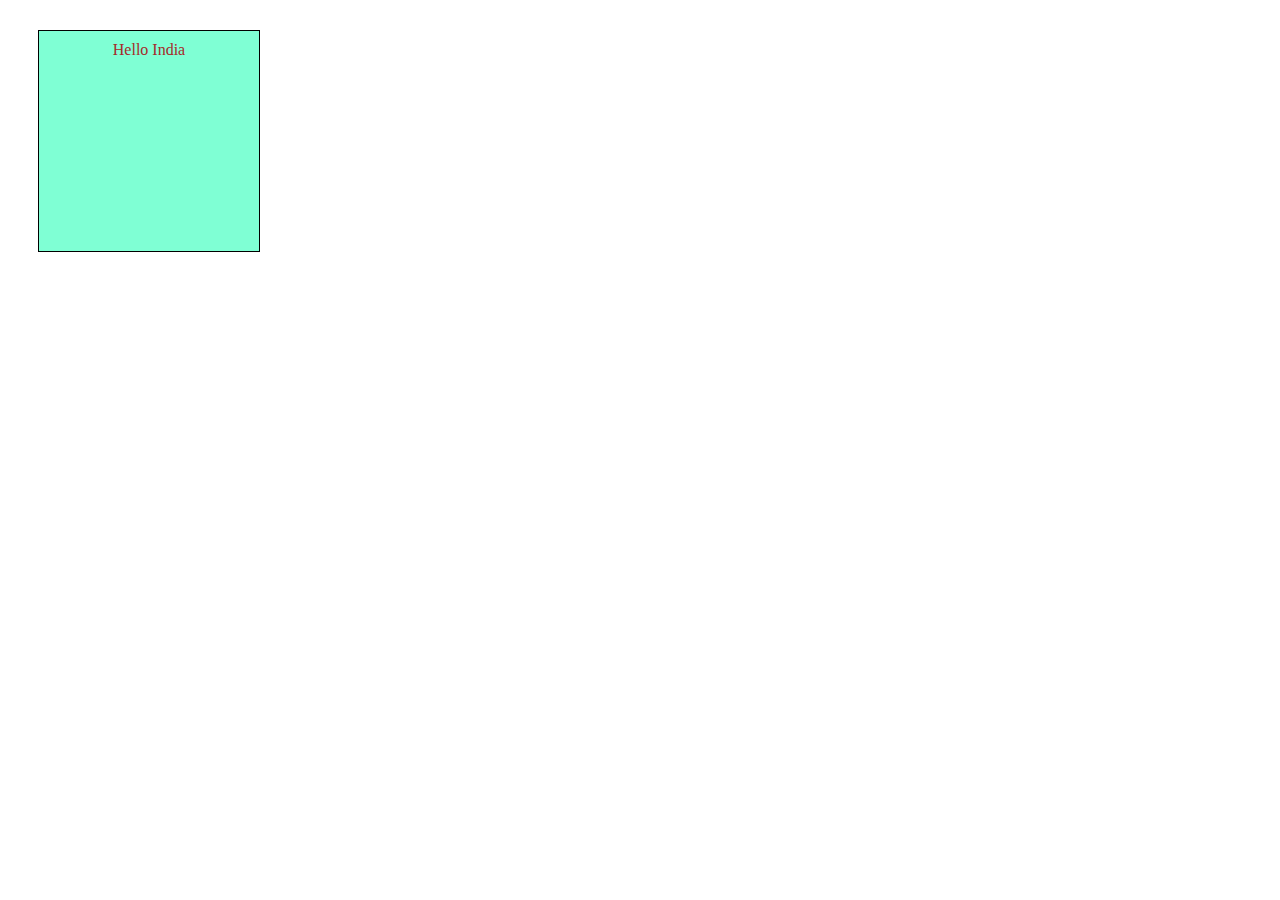
<file: index.html>
<!DOCTYPE html>
<html lang="en">
<head>
    <meta charset="UTF-8">
    <meta name="viewport" content="width=device-width, initial-scale=1.0">
    <title>CSS Selectors</title>
    <link rel="stylesheet" href="./style.css">
</head>
<body>
    <!-- <p>Lorem ipsum dolor sit amet consectetur adipisicing elit. Obcaecati, quisquam.</p>
    <style>
        p{
            color:blue;
            text-align:center;
            font-size:30px;
        }
     </style>
      <h1>Hello World</h1>
      <style>
        h1{
            color: green;
        }
    </style>
    <h2>External</h2>
    <style>
       h2{
        color:aqua;
       }
    </style>
    <p class="par">Lorem ipsum, dolor sit amet consectetur adipisicing elit.
         Quisquam architecto dolor neque reprehenderit enim voluptate veritatis
          magnam maxime beatae vel!</p>
     <style>
        .par{
            color:coral;
        }
    </style> -->
     <div>Hello India</div>
    <style>
    div{
        height:200px;
        width:200px;
        color:brown;
        background-color:aquamarine;
        text-align:center;
        font-size:center;
        padding:10px;
        margin:30px;
        border:1px,solid,black;
    }
    </style>
    
</body>
</html>
</file>
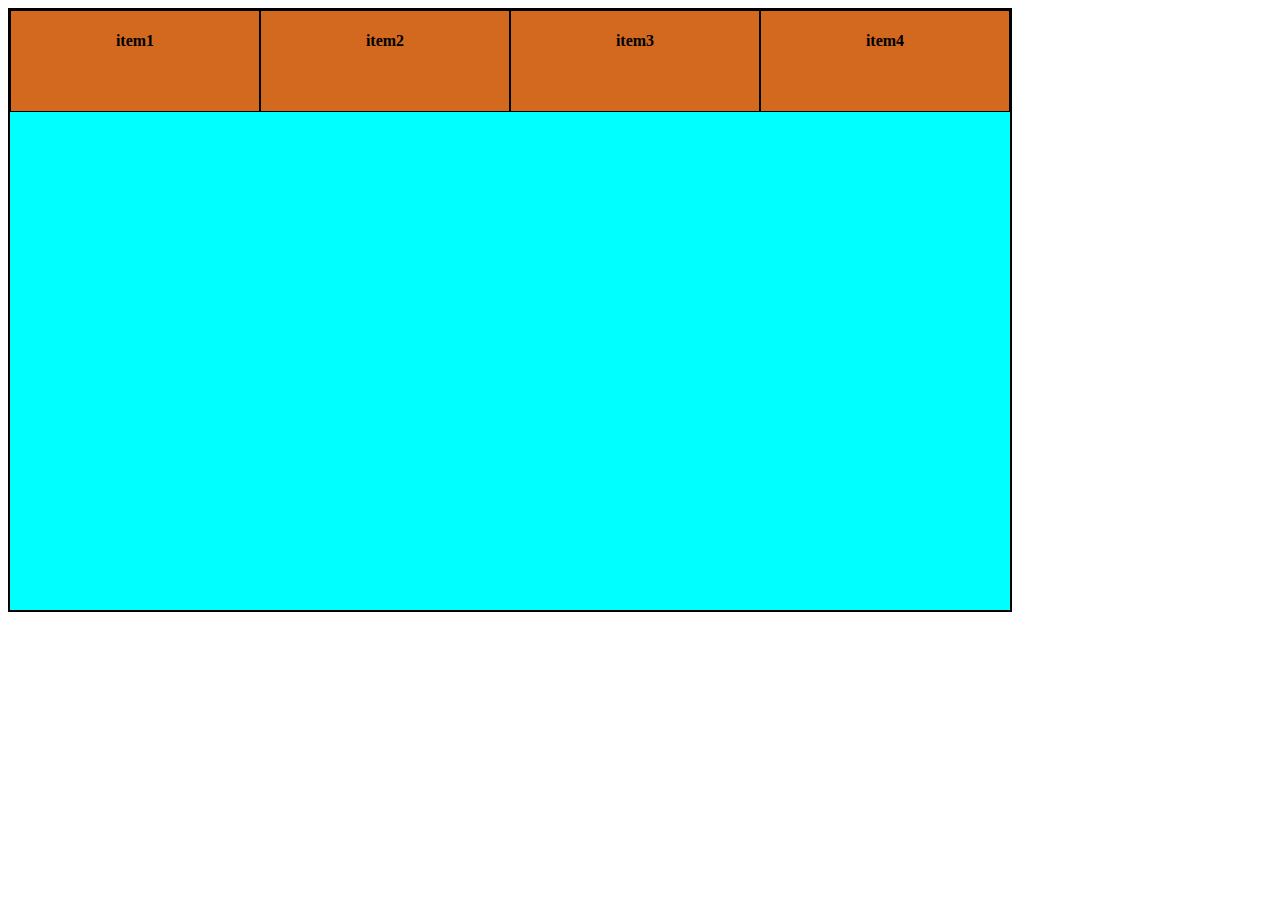
<file: flaxbox.html>
<!DOCTYPE html>
<html lang="en">
<head>
    <meta charset="UTF-8">
    <meta name="viewport" content="width=device-width, initial-scale=1.0">
    <title>CSS Selectors</title>
    <link rel="stylesheet" href="./style.css">
</head>
<body>
      <div class="container">
        <style>
            .container
            {
                display: flex;
                height: 600px;
                width: 1000px;
                border: 2px  black solid ;
                background-color: aqua;
                flex-direction: row;
                justify-content: space-evenly;
            }
        </style>
         <div class="item1"><h4>item1</h4>
            <style>
            .item1 {
                 text-align: center;
                height: 100px;
                width: 100px;
                border: 1px  black solid;
                background-color: chocolate;
                flex-grow: 2;
            }
        </style>
        </div>
        <div class="item2"><h4>item2</h4>
         <style>
            .item2 {
                 text-align: center;
                height: 100px;
                width: 100px;
                border: 1px  black solid;
                background-color: chocolate;
                flex-grow: 2;
                 }
             </style>
        </div>
        <div class="item3"><h4>item3</h4>
        <style>
            .item3 {
                 text-align: center;
                height: 100px;
                width: 100px;
                border: 1px  black solid;
                background-color: chocolate;
                flex-grow: 2;
            }
        </style>
         </div> 
        <div class="item4"><h4>item4</h4>
        <style>
            .item4 {
                text-align: center;
                height: 100px;
                width: 100px;
                border: 1px  black solid;
                background-color: chocolate;
                flex-grow: 2;
            }
        </style>
        </div>
      </div>
</body>
</html>
</file>
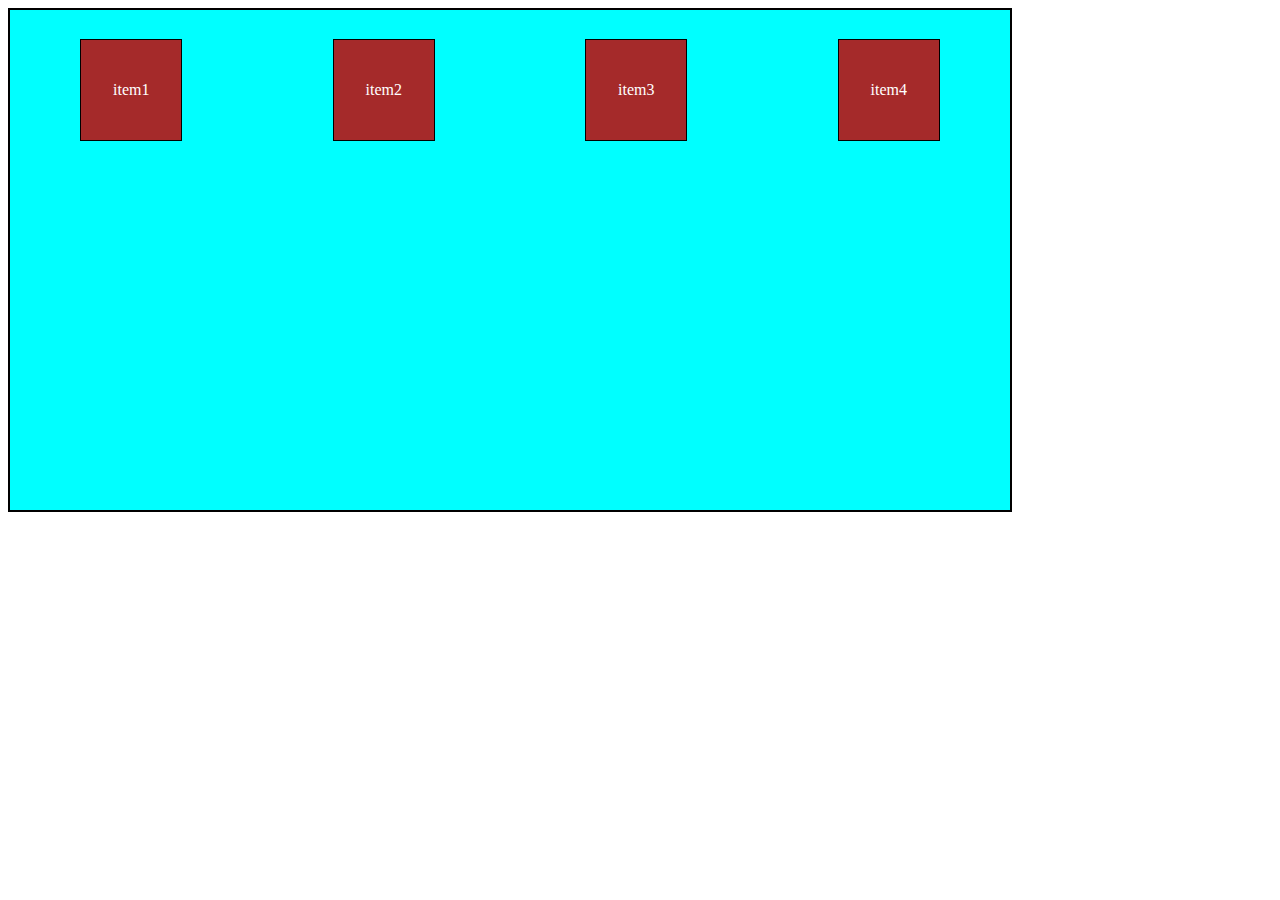
<file: grid.html>
<!DOCTYPE html>
<html lang="en">
<head>
    <meta charset="UTF-8">
    <meta name="viewport" content="width=device-width, initial-scale=1.0">
    <title>CSS Selectors</title>
    <link rel="stylesheet" href="./style1.css">
</head>
<body>
      <div class="container">
       <div class="item item1">item1</div>
       <div class="item item2">item2</div>
       <div class="item item3">item3</div>
       <div class="item item4">item4</div>
      </div>
</body>
</html>
</file>
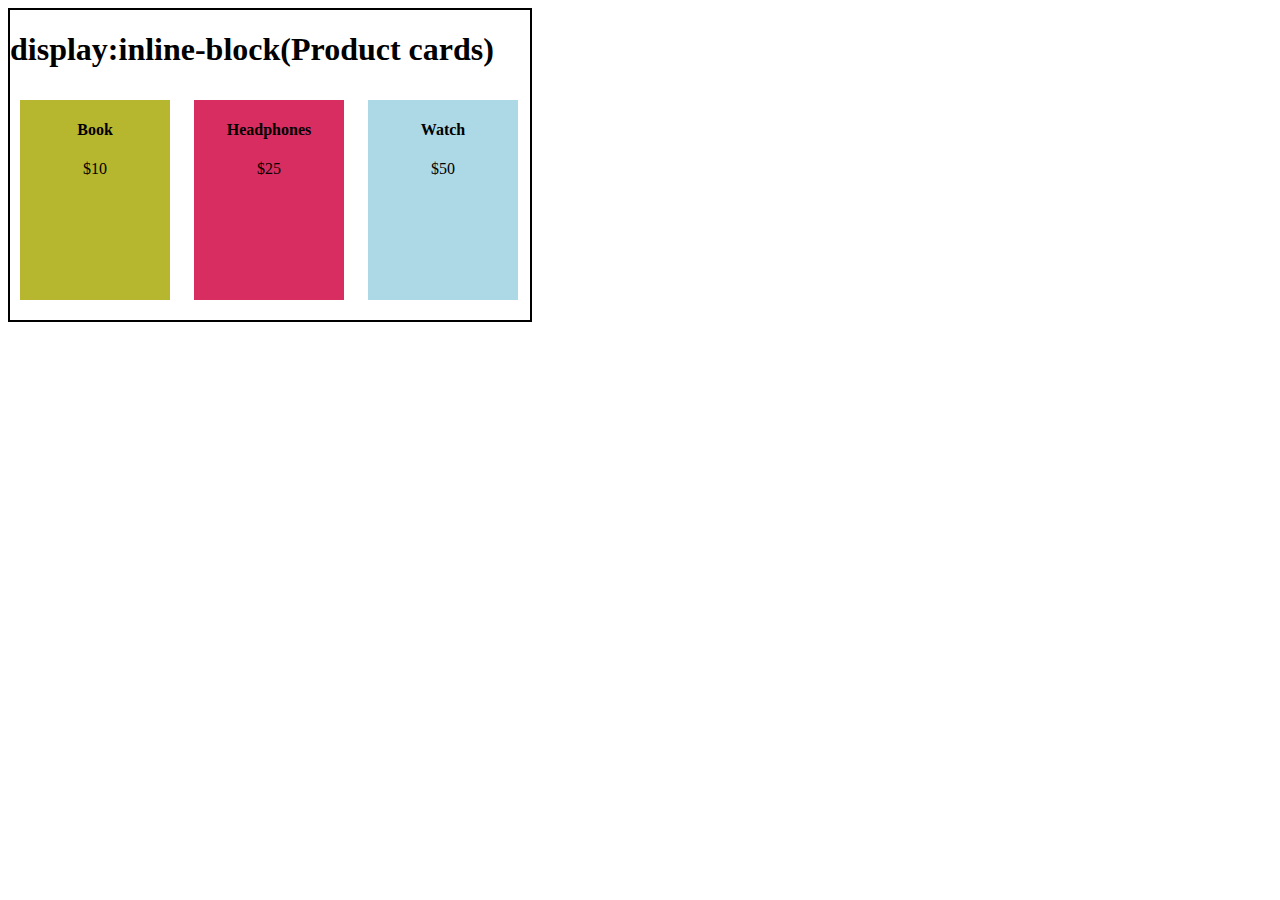
<file: index3.html>
<!DOCTYPE html>
<html lang="en">
<head>
    <meta charset="UTF-8">
    <meta name="viewport" content="width=device-width, initial-scale=1.0">
    <title>CSS Selectors</title>
</head>
<body>
    <div class="container">
        <h1>display:inline-block(Product cards)</h1>
        <style>
            .container {
                width: 520px;
                height: 310px;
                border: 2px solid black;
            }
        </style>
        <div class="box box1">
            <h4>Book</h4>
            <p>$10</p>
            <style>
                .box1 {
                    display: inline-block;
                    width:150px;
                    height:200px;
                    background-color:rgb(182,182,47);
                    margin:10px;
                    text-align:center;
                }
            </style>
        </div>
        <div class="box box2">
           <h4>Headphones</h4>
           <p>$25</p> 
           <style>
                .box2 {
                    display:inline-block;
                    width:150px;
                    height:200px;
                    background-color:rgb(216,45,96);
                    margin:10px;
                    text-align:center;
                }
           </style>
        </div>
        <div class="box box3"> 
            <h4>Watch</h4>
            <p>$50</p>
            <style>
                .box3 {
                    display: inline-block;
                    width:150px;
                    height:200px;
                    background-color:lightblue;
                    margin:10px;
                    text-align:center;
                }
            </style>
        </div>
    </div>
</body>
</html>
</file>
<file: style.css>
<!DOCTYPE html>
<html lang="en">
<head>
    <meta charset="UTF-8">
    <meta name="viewport" content="width=device-width, initial-scale=1.0">
</head>
<body>
    <style>
        p{
            color:blue;
        }
     </style>
    <style>
        h1{
            color: green;
        }
    </style>
    <style>
       h2{
        color:aqua;
       }
    </style>
    <style>
        .par{
            color:coral;
        }
    </style>
</body>
</html>
</file>
<file: style1.css>
.container {
        display: grid;
        height:500px;
        width: 1000px;
        border: 2px solid black;
        background-color: aqua;
        grid-template-columns: repeat(4,1fr);
        grid-template-rows: repeat(3,1fr);
        /* grid-template-areas: "header header header header"
                             "main main . sidebar"
                             "footer footer footer footer"; */
        column-gap: 10px;
        row-gap: 10px;
        justify-items: center;
        align-items: center;
        /* place-items: center; */
        justify-content: space-evenly;
       }
        .item {
            width: 100px;
            height: 100px;
            background-color: brown;
            border: 1px solid black;
            text-align: center;
            align-content: center;
            color: white;
            
        }  
        /* .item1 {
            grid-area: header;
        }    
        .item2 {
            grid-area: main;
        }
        .item3 {
            grid-area: sidebar;
        } 
        .item4 {
            grid-area: footer;
        } */
</file>
